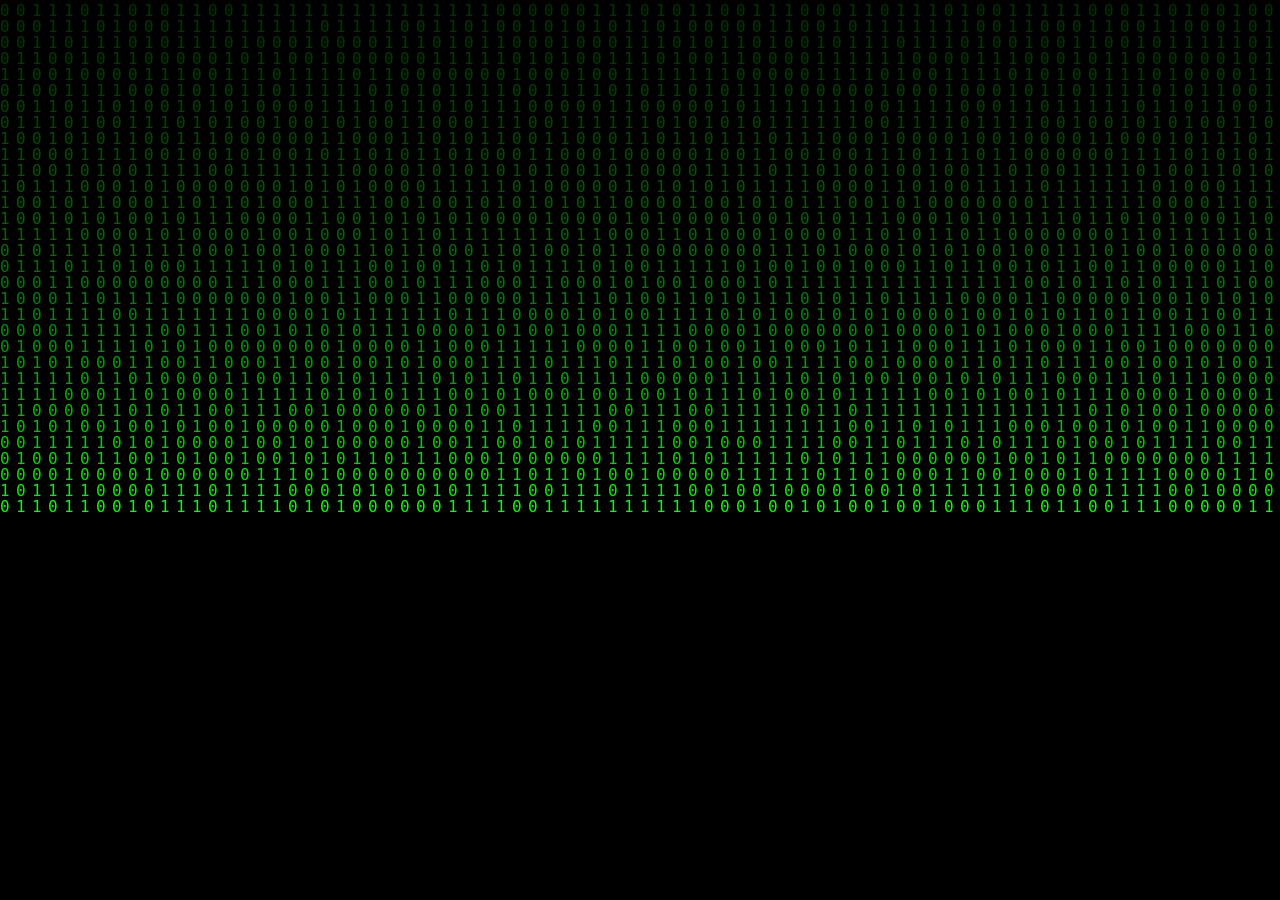
<file: Hacker.html>
<!DOCTYPE html>
<html lang="en">
<head>
    <meta charset="UTF-8">
    <meta name="viewport" content="width=device-width, initial-scale=1.0">
    <title>Ethical-Hacker Portfolio</title>
    <link rel="stylesheet" href="Hacker.css" />
</head>
<body>
    <canvas id="matrixCanvas"></canvas>

    <script src="Hacker.js"></script>
</body>
</html>
</file>
<file: Hacker.css>
﻿body {
     margin: 0;
     padding: 0;
     background-color: black;
     overflow: hidden;
     /* Prevents scrollbars */
     height: 100vh;
}
canvas {
     display: block;
}
</file>
